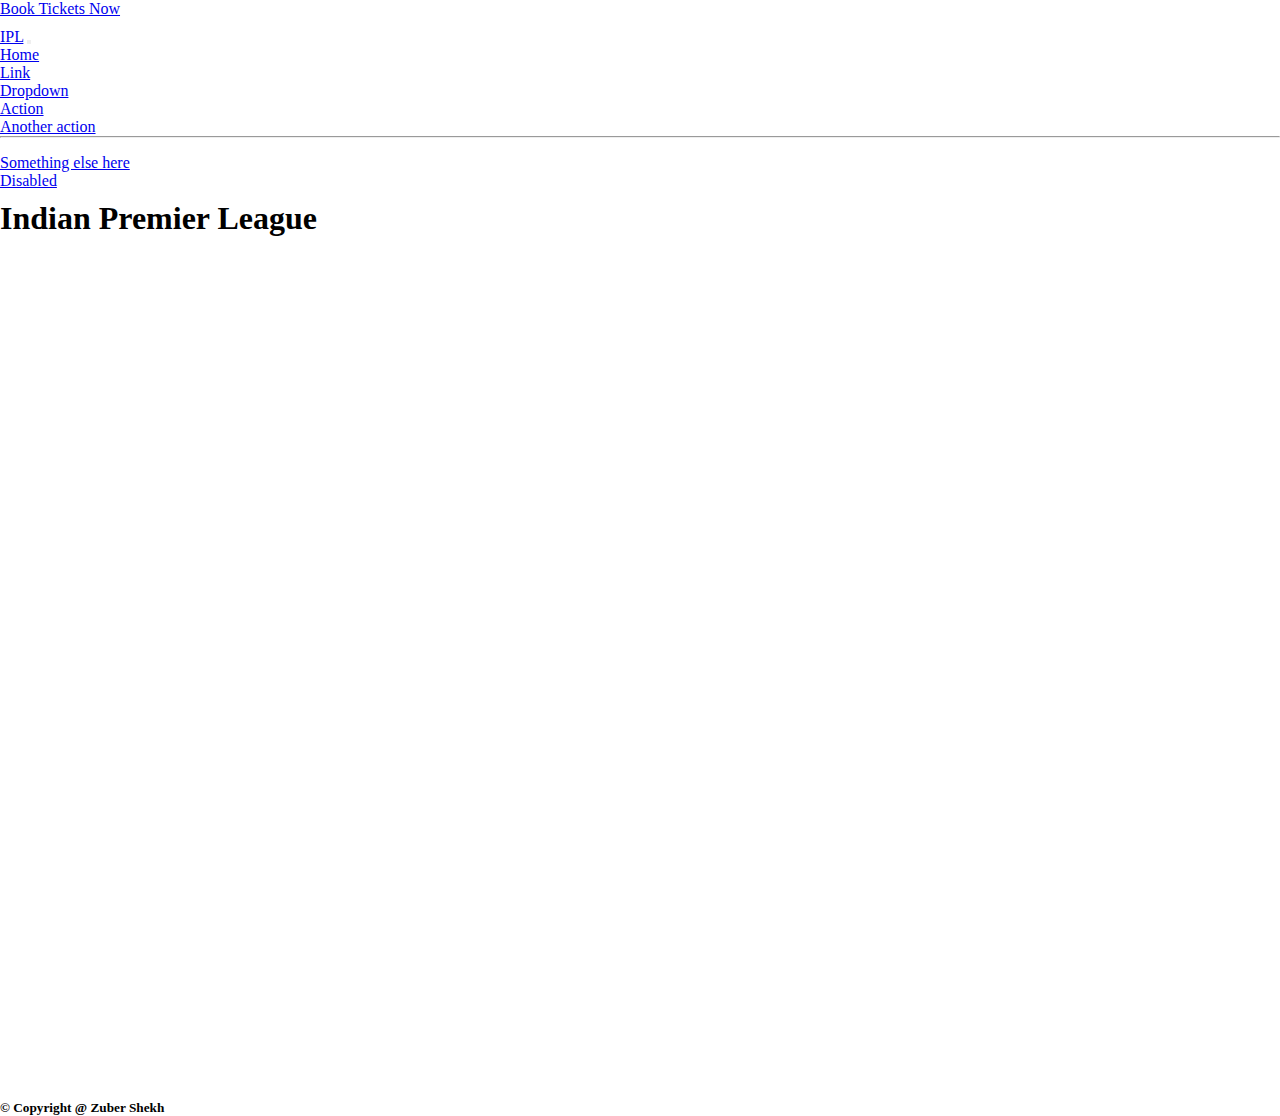
<file: index.html>
<!DOCTYPE html>
<html lang="en">
  <head>
    <meta charset="UTF-8" />
    <meta http-equiv="X-UA-Compatible" content="IE=edge" />
    <meta name="viewport" content="width=device-width, initial-scale=1.0" />
    <title>IPL</title>
    <!-- BOOTSTARP CSS -->
    <link
      href="https://cdn.jsdelivr.net/npm/bootstrap@5.0.2/dist/css/bootstrap.min.css"
      rel="stylesheet"
      integrity="sha384-EVSTQN3/azprG1Anm3QDgpJLIm9Nao0Yz1ztcQTwFspd3yD65VohhpuuCOmLASjC"
      crossorigin="anonymous"
    />
    <!-- CUSTOM CSS -->
    <link rel="stylesheet" href="./assets/css/base.css" />
  </head>
  <body>
    <!-- HEADER SECTION -->
    <header class="container mt-2">
      <div class="row">
        <div class="col-6 mx-auto">
          <section class="text-center">
            <a class="btn btn-primary float-left" href="#">Book Tickets Now</a>
          </section>
        </div>
      </div>
    </header>
    <!-- NAVBAR SECTION -->
    <nav
      class="
        navbar navbar-expand-lg navbar-dark
        bg-primary
        sticky-top
        py-4
        shadow
      "
    >
      <div class="container-fluid">
        <a class="navbar-brand" href="#">IPL</a>
        <button
          class="navbar-toggler"
          type="button"
          data-bs-toggle="collapse"
          data-bs-target="#navbarSupportedContent"
          aria-controls="navbarSupportedContent"
          aria-expanded="false"
          aria-label="Toggle navigation"
        >
          <span class="navbar-toggler-icon"></span>
        </button>
        <div class="collapse navbar-collapse" id="navbarSupportedContent">
          <ul class="navbar-nav mx-auto mb-2 mb-lg-0">
            <li class="nav-item">
              <a class="nav-link active" aria-current="page" href="#">Home</a>
            </li>
            <li class="nav-item">
              <a class="nav-link" href="#">Link</a>
            </li>
            <li class="nav-item dropdown">
              <a
                class="nav-link dropdown-toggle"
                href="#"
                id="navbarDropdown"
                role="button"
                data-bs-toggle="dropdown"
                aria-expanded="false"
              >
                Dropdown
              </a>
              <ul class="dropdown-menu" aria-labelledby="navbarDropdown">
                <li><a class="dropdown-item" href="#">Action</a></li>
                <li><a class="dropdown-item" href="#">Another action</a></li>
                <li><hr class="dropdown-divider" /></li>
                <li>
                  <a class="dropdown-item" href="#">Something else here</a>
                </li>
              </ul>
            </li>
            <li class="nav-item">
              <a
                class="nav-link disabled"
                href="#"
                tabindex="-1"
                aria-disabled="true"
                >Disabled</a
              >
            </li>
          </ul>
        </div>
      </div>
    </nav>
    <!-- MAIN SECTION -->
    <main class="container">
      <div class="row">
        <div class="col-md-6 mx-auto">
          <h1 class="text-center text-uppercase">Indian Premier League</h1>
        </div>
      </div>
    </main>
    <!-- FOOTER -->
    <footer class="container-fluid bg-dark text-light py-2">
      <div class="row">
        <div class="col-md-6 mx-auto">
          <h5 class="text-center">&copy; Copyright &commat; Zuber Shekh</h5>
        </div>
      </div>
    </footer>
    <!-- BOOTSTRAP SCRIPTS -->
    <script
      src="https://cdn.jsdelivr.net/npm/bootstrap@5.0.2/dist/js/bootstrap.bundle.min.js"
      integrity="sha384-MrcW6ZMFYlzcLA8Nl+NtUVF0sA7MsXsP1UyJoMp4YLEuNSfAP+JcXn/tWtIaxVXM"
      crossorigin="anonymous"
    ></script>
  </body>
</html>
</file>
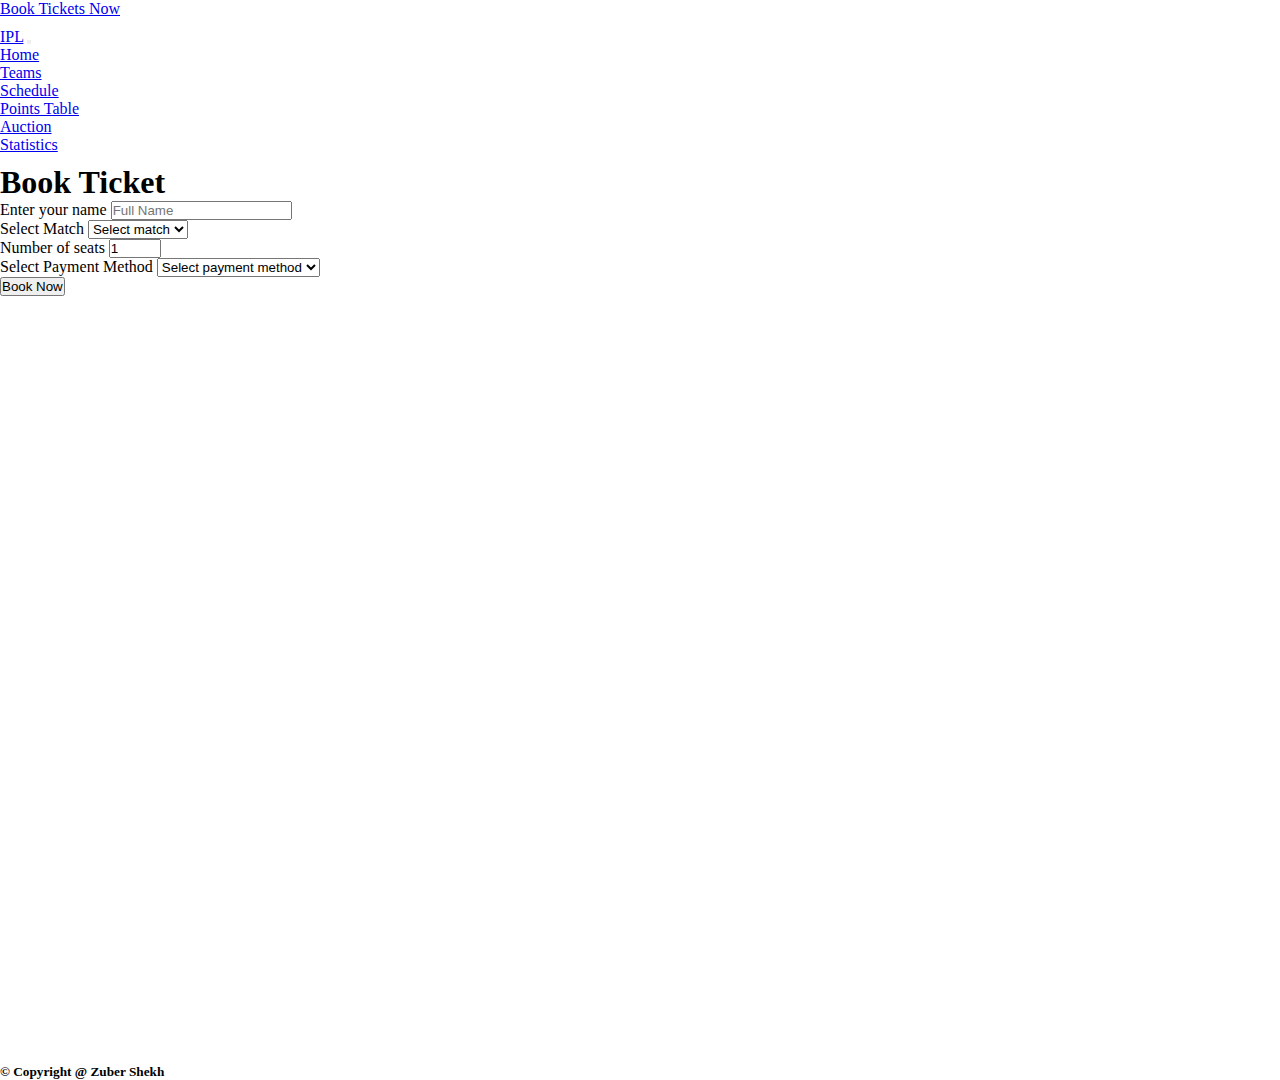
<file: book_ticket.html>
<!DOCTYPE html>
<html lang="en">
  <head>
    <meta charset="UTF-8" />
    <meta http-equiv="X-UA-Compatible" content="IE=edge" />
    <meta name="viewport" content="width=device-width, initial-scale=1.0" />
    <title>IPL | Teams</title>
    <!-- BOOTSTARP CSS -->
    <link
      href="https://cdn.jsdelivr.net/npm/bootstrap@5.0.2/dist/css/bootstrap.min.css"
      rel="stylesheet"
      integrity="sha384-EVSTQN3/azprG1Anm3QDgpJLIm9Nao0Yz1ztcQTwFspd3yD65VohhpuuCOmLASjC"
      crossorigin="anonymous"
    />
    <!-- CUSTOM CSS -->
    <link rel="stylesheet" href="./assets/css/base.css" />
  </head>
  <body>
    <!-- HEADER SECTION -->
    <header class="container mt-2">
      <div class="row">
        <div class="col-6 mx-auto">
          <section class="text-center">
            <a class="btn btn-primary float-left" href="#">Book Tickets Now</a>
          </section>
        </div>
      </div>
    </header>
    <!-- NAVBAR SECTION -->
    <nav
      class="
        navbar navbar-expand-lg navbar-dark
        bg-primary
        sticky-top
        py-4
        shadow
      "
    >
      <div class="container-fluid">
        <a class="navbar-brand" href="#">IPL</a>
        <button
          class="navbar-toggler"
          type="button"
          data-bs-toggle="collapse"
          data-bs-target="#navbarSupportedContent"
          aria-controls="navbarSupportedContent"
          aria-expanded="false"
          aria-label="Toggle navigation"
        >
          <span class="navbar-toggler-icon"></span>
        </button>
        <div class="collapse navbar-collapse" id="navbarSupportedContent">
          <ul class="navbar-nav mx-auto mb-2 mb-lg-0">
            <li class="nav-item">
              <a class="nav-link" aria-current="page" href="./index.html"
                >Home</a
              >
            </li>
            <li class="nav-item">
              <a class="nav-link active" href="./index.html">Teams</a>
            </li>
            <li class="nav-item">
              <a class="nav-link" href="#">Schedule</a>
            </li>
            <li class="nav-item">
              <a class="nav-link" href="#">Points Table</a>
            </li>
            <li class="nav-item">
              <a class="nav-link" href="#">Auction</a>
            </li>
            <li class="nav-item">
              <a class="nav-link" href="#">Statistics</a>
            </li>
          </ul>
        </div>
      </div>
    </nav>
    <!-- MAIN SECTION -->
    <main class="container">
      <div class="row">
        <div class="col-md-6 mx-auto">
          <h1 class="text-center text-uppercase">Book Ticket</h1>
        </div>
        <div class="col-md-6 mx-auto">
          <section>
            <form>
              <div class="form-group">
                <label for="">Enter your name</label>
                <input
                  class="form-control"
                  type="text"
                  placeholder="Full Name"
                />
              </div>
              <div class="form-group">
                <label for="">Select Match</label>
                <select class="form-control" name="" id="">
                  <option value="" selected disabled>Select match</option>
                  <option value="">CSK vs MI</option>
                  <option value="">SRH vs DC</option>
                </select>
              </div>
              <div class="form-group">
                <label for="">Number of seats</label>
                <input
                  type="number"
                  value="1"
                  min="1"
                  max="10"
                  class="form-control"
                />
              </div>
              <div class="form-group">
                <label for="">Select Payment Method</label>
                <select class="form-control" name="" id="">
                  <option class="" value="" selected disabled>
                    Select payment method
                  </option>
                  <option value="">Debit Card</option>
                  <option value="">Credit Card</option>
                  <option value="">UPI</option>
                </select>
              </div>
              <div class="form-group mt-4">
                <input
                  class="btn btn-primary btn-block"
                  type="submit"
                  value="Book Now"
                />
              </div>
            </form>
          </section>
        </div>
      </div>
    </main>
    <!-- FOOTER -->
    <footer class="container-fluid bg-dark text-light py-2">
      <div class="row">
        <div class="col-md-6 mx-auto">
          <h5 class="text-center">&copy; Copyright &commat; Zuber Shekh</h5>
        </div>
      </div>
    </footer>
    <!-- BOOTSTRAP SCRIPTS -->
    <script
      src="https://cdn.jsdelivr.net/npm/bootstrap@5.0.2/dist/js/bootstrap.bundle.min.js"
      integrity="sha384-MrcW6ZMFYlzcLA8Nl+NtUVF0sA7MsXsP1UyJoMp4YLEuNSfAP+JcXn/tWtIaxVXM"
      crossorigin="anonymous"
    ></script>
  </body>
</html>
</file>
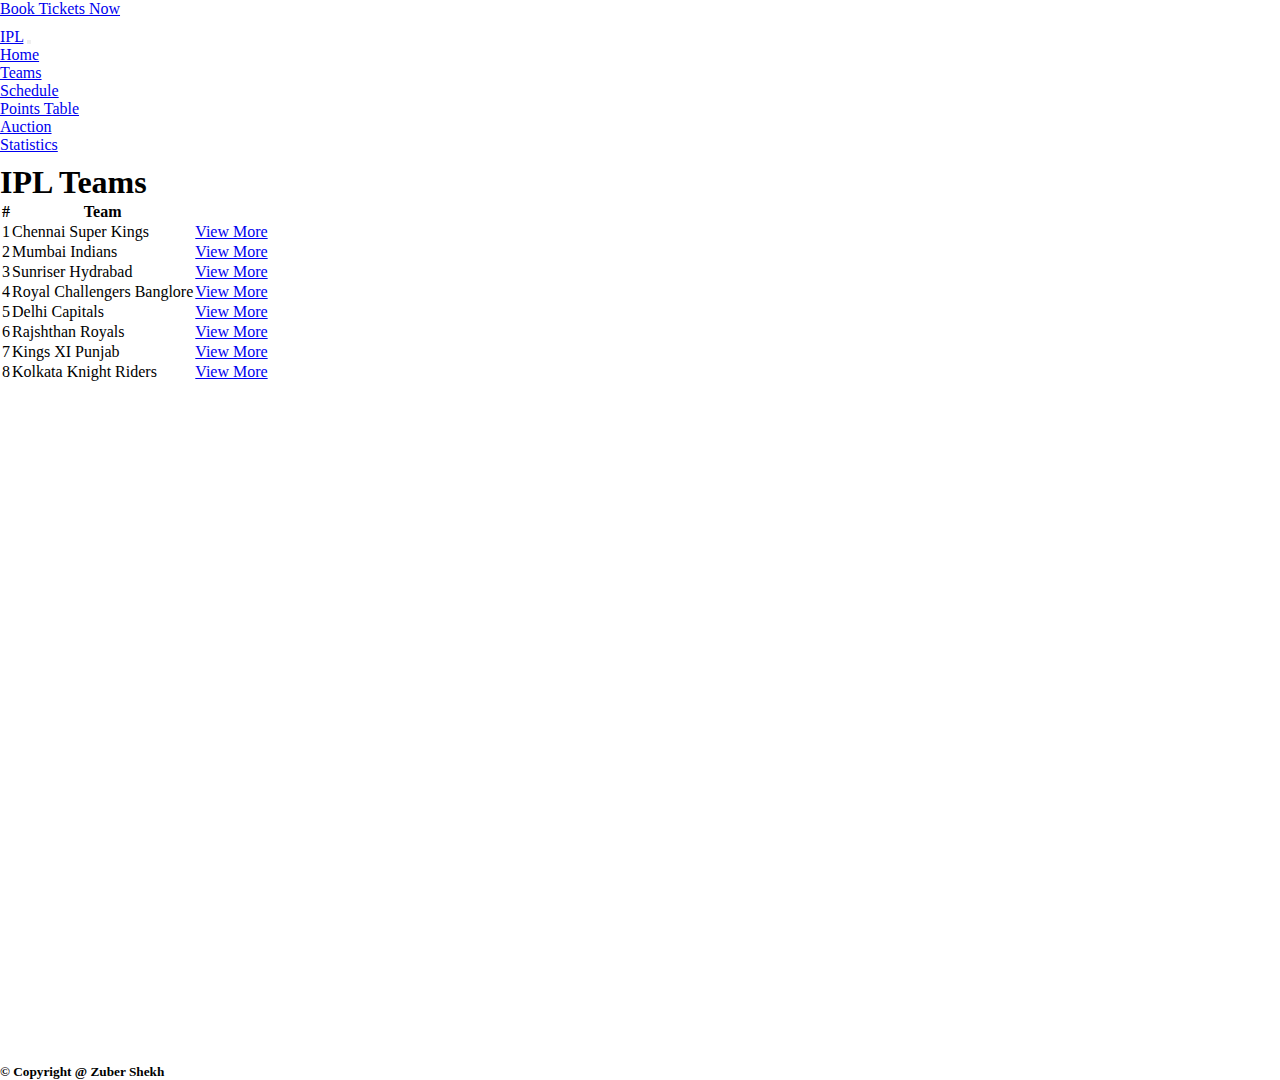
<file: teams.html>
<!DOCTYPE html>
<html lang="en">
  <head>
    <meta charset="UTF-8" />
    <meta http-equiv="X-UA-Compatible" content="IE=edge" />
    <meta name="viewport" content="width=device-width, initial-scale=1.0" />
    <title>IPL | Teams</title>
    <!-- BOOTSTARP CSS -->
    <link
      href="https://cdn.jsdelivr.net/npm/bootstrap@5.0.2/dist/css/bootstrap.min.css"
      rel="stylesheet"
      integrity="sha384-EVSTQN3/azprG1Anm3QDgpJLIm9Nao0Yz1ztcQTwFspd3yD65VohhpuuCOmLASjC"
      crossorigin="anonymous"
    />
    <!-- CUSTOM CSS -->
    <link rel="stylesheet" href="./assets/css/base.css" />
  </head>
  <body>
    <!-- HEADER SECTION -->
    <header class="container mt-2">
      <div class="row">
        <div class="col-6 mx-auto">
          <section class="text-center">
            <a class="btn btn-primary float-left" href="#">Book Tickets Now</a>
          </section>
        </div>
      </div>
    </header>
    <!-- NAVBAR SECTION -->
    <nav
      class="
        navbar navbar-expand-lg navbar-dark
        bg-primary
        sticky-top
        py-4
        shadow
      "
    >
      <div class="container-fluid">
        <a class="navbar-brand" href="#">IPL</a>
        <button
          class="navbar-toggler"
          type="button"
          data-bs-toggle="collapse"
          data-bs-target="#navbarSupportedContent"
          aria-controls="navbarSupportedContent"
          aria-expanded="false"
          aria-label="Toggle navigation"
        >
          <span class="navbar-toggler-icon"></span>
        </button>
        <div class="collapse navbar-collapse" id="navbarSupportedContent">
          <ul class="navbar-nav mx-auto mb-2 mb-lg-0">
            <li class="nav-item">
              <a class="nav-link" aria-current="page" href="./index.html"
                >Home</a
              >
            </li>
            <li class="nav-item">
              <a class="nav-link active" href="./index.html">Teams</a>
            </li>
            <li class="nav-item">
              <a class="nav-link" href="#">Schedule</a>
            </li>
            <li class="nav-item">
              <a class="nav-link" href="#">Points Table</a>
            </li>
            <li class="nav-item">
              <a class="nav-link" href="#">Auction</a>
            </li>
            <li class="nav-item">
              <a class="nav-link" href="#">Statistics</a>
            </li>
          </ul>
        </div>
      </div>
    </nav>
    <!-- MAIN SECTION -->
    <main class="container">
      <div class="row">
        <div class="col-md-6 mx-auto">
          <h1 class="text-center text-uppercase">IPL Teams</h1>
        </div>
        <div class="col-md-8 mx-auto">
          <table class="table">
            <thead>
              <tr>
                <th>#</th>
                <th>Team</th>
                <th></th>
              </tr>
            </thead>
            <tbody>
              <tr>
                <td>1</td>
                <td>Chennai Super Kings</td>
                <td>
                  <a class="btn btn-primary btn-sm" href="#">View More</a>
                </td>
              </tr>
              <tr>
                <td>2</td>
                <td>Mumbai Indians</td>
                <td>
                  <a class="btn btn-primary btn-sm" href="#">View More</a>
                </td>
              </tr>
              <tr>
                <td>3</td>
                <td>Sunriser Hydrabad</td>
                <td>
                  <a class="btn btn-primary btn-sm" href="#">View More</a>
                </td>
              </tr>
              <tr>
                <td>4</td>
                <td>Royal Challengers Banglore</td>
                <td>
                  <a class="btn btn-primary btn-sm" href="#">View More</a>
                </td>
              </tr>
              <tr>
                <td>5</td>
                <td>Delhi Capitals</td>
                <td>
                  <a class="btn btn-primary btn-sm" href="#">View More</a>
                </td>
              </tr>
              <tr>
                <td>6</td>
                <td>Rajshthan Royals</td>
                <td>
                  <a class="btn btn-primary btn-sm" href="#">View More</a>
                </td>
              </tr>
              <tr>
                <td>7</td>
                <td>Kings XI Punjab</td>
                <td>
                  <a class="btn btn-primary btn-sm" href="#">View More</a>
                </td>
              </tr>
              <tr>
                <td>8</td>
                <td>Kolkata Knight Riders</td>
                <td>
                  <a class="btn btn-primary btn-sm" href="#">View More</a>
                </td>
              </tr>
            </tbody>
          </table>
        </div>
      </div>
    </main>
    <!-- FOOTER -->
    <footer class="container-fluid bg-dark text-light py-2">
      <div class="row">
        <div class="col-md-6 mx-auto">
          <h5 class="text-center">&copy; Copyright &commat; Zuber Shekh</h5>
        </div>
      </div>
    </footer>
    <!-- BOOTSTRAP SCRIPTS -->
    <script
      src="https://cdn.jsdelivr.net/npm/bootstrap@5.0.2/dist/js/bootstrap.bundle.min.js"
      integrity="sha384-MrcW6ZMFYlzcLA8Nl+NtUVF0sA7MsXsP1UyJoMp4YLEuNSfAP+JcXn/tWtIaxVXM"
      crossorigin="anonymous"
    ></script>
  </body>
</html>
</file>
<file: assets/css/base.css>
* {
  margin: 0;
  padding: 0;
  box-sizing: content-box;
}

nav,
main {
  margin-top: 10px;
}

main {
  min-height: 100vh;
}
</file>
